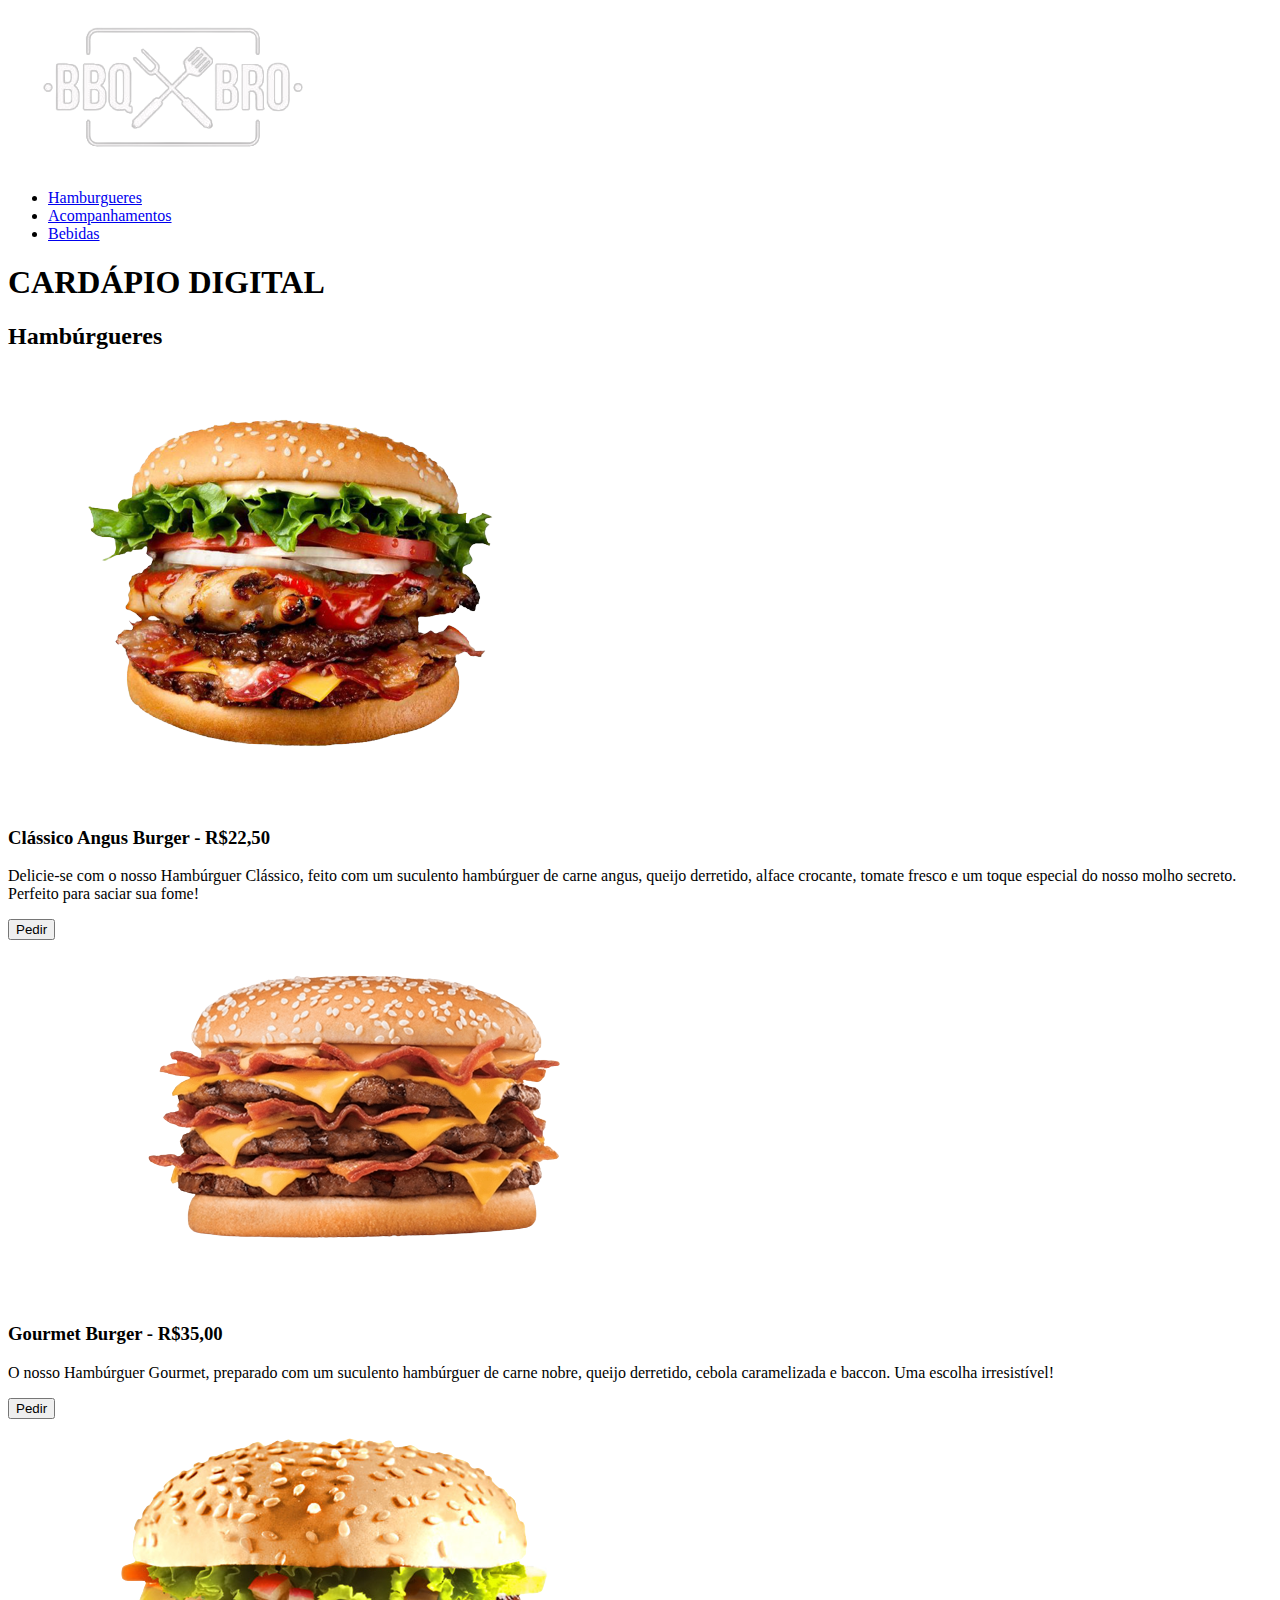
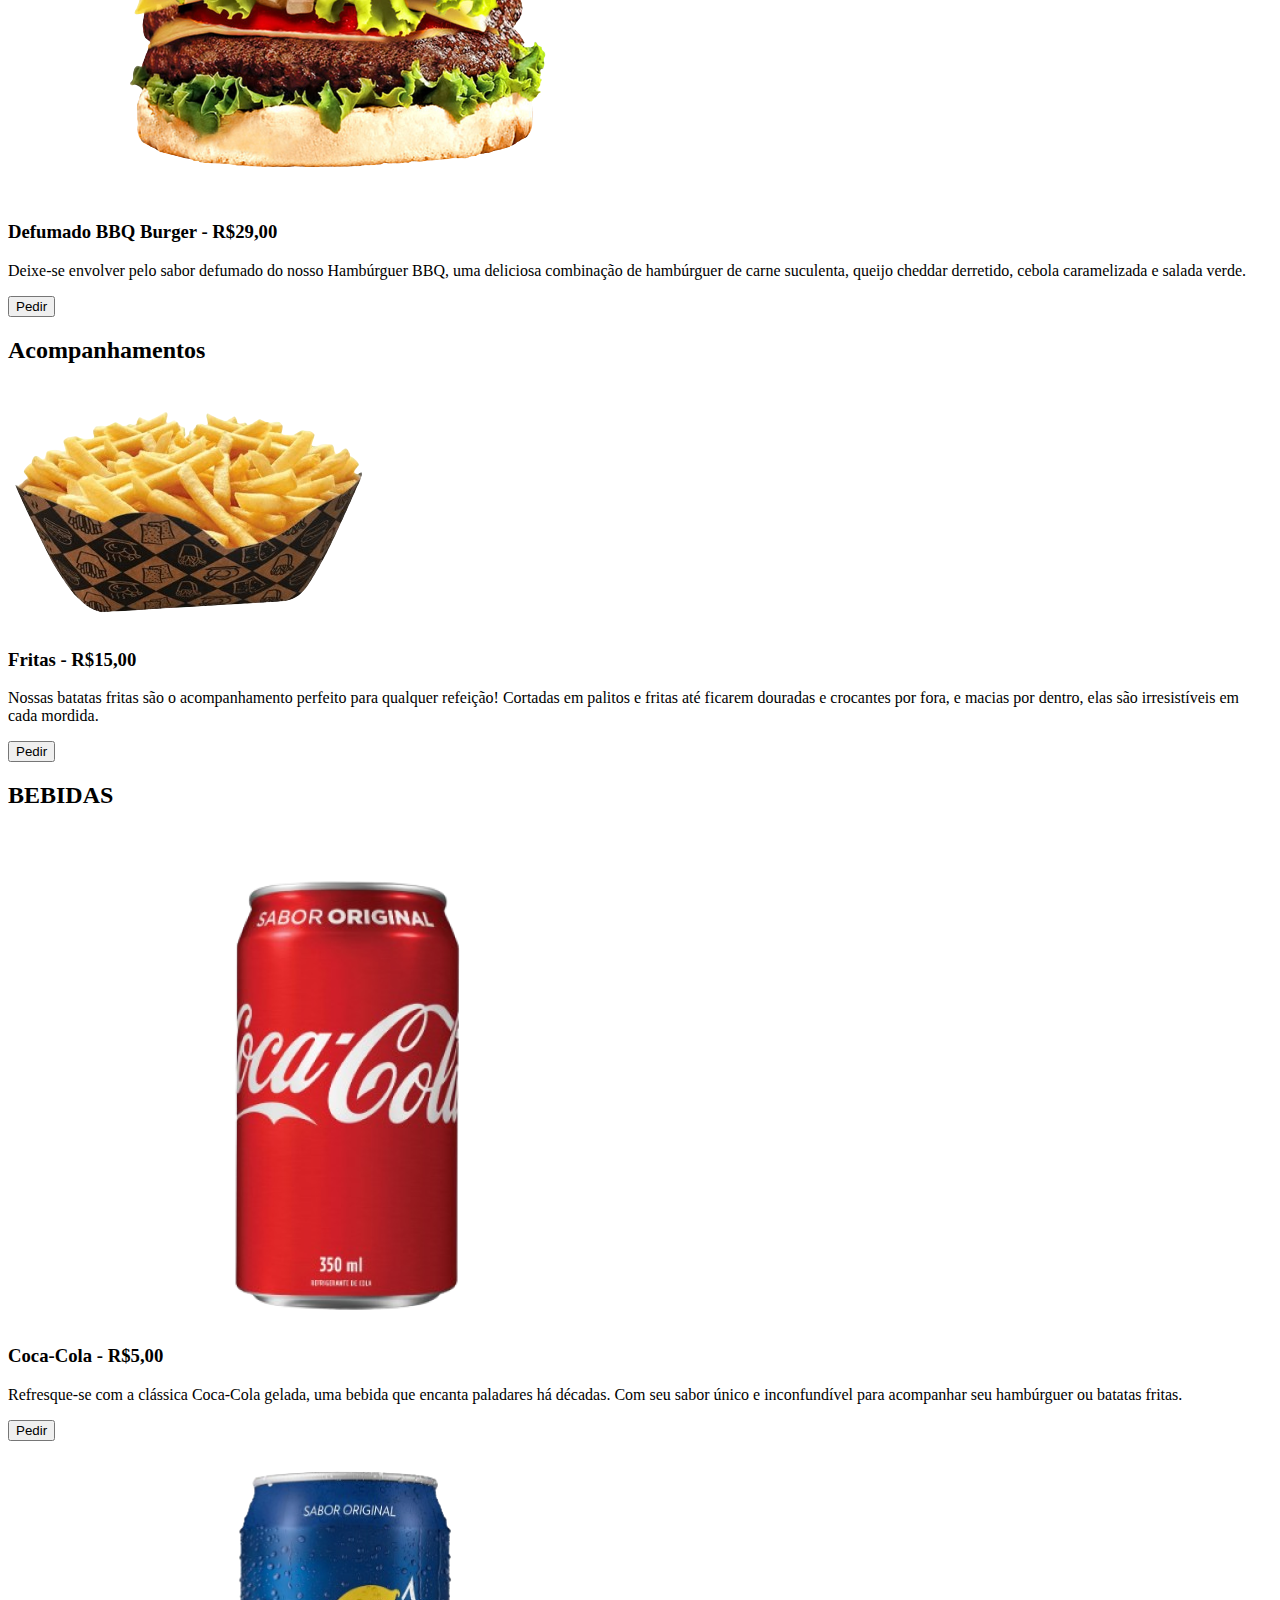
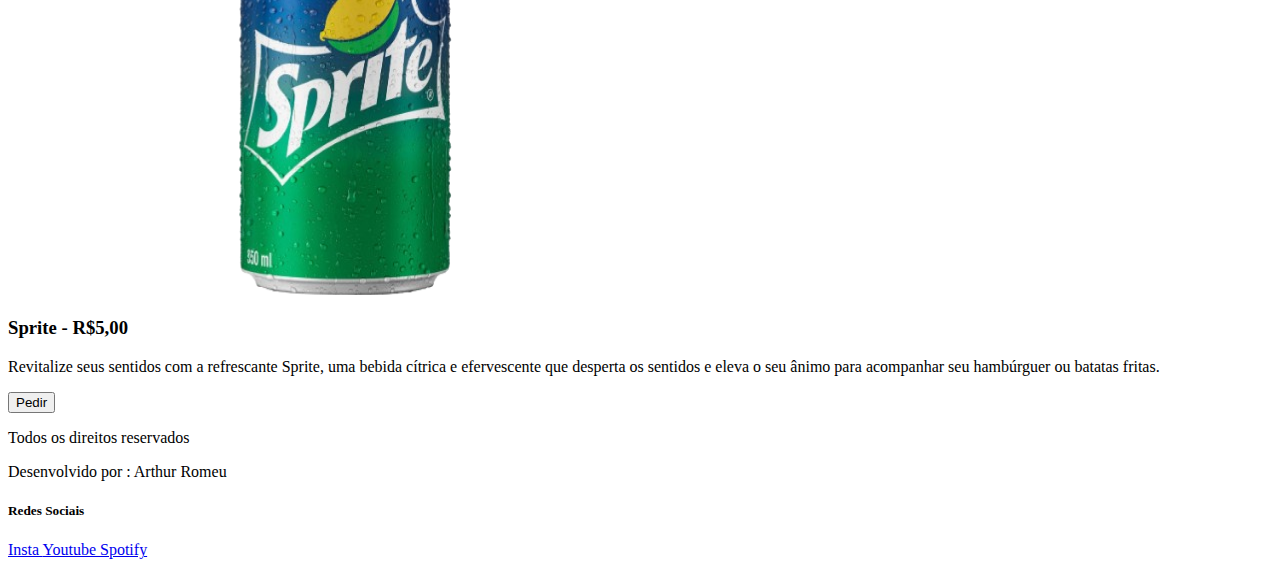
<file: index.html>
<!DOCTYPE html>
<html lang="pt-br">
<head>
    <meta charset="UTF-8">
    <meta http-equiv="X-UA-Compatible" content="IE=edge">
    <meta name="viewport" content="width=device-width, initial-scale=1.0">
    <title>Aula9</title>

    <link rel="stylesheet" href="style.css">
</head>
<body>
    <header>

        <img class="logo" src="materialCardapio/imagens/logo.png" alt="Logo">

        <nav>
            <ul>
                <li>
                    <a href="#burguer">Hamburgueres</a>
                </li>
                <li>
                    <a href="#acompanhamentos">Acompanhamentos</a>
                </li>
                <li>
                    <a href="#bebidas">Bebidas</a>
                </li>
            </ul>
        </nav>

    </header>

    <main>

        <h1>CARDÁPIO DIGITAL</h1>

        <section>

            <h2>Hambúrgueres</h2>
            <div class="boxProduto">
                <div class="boxImg">
                    <img src="materialCardapio/imagens/burger01.png">
                </div>
                <div class="boxTexto">
                    <h3>Clássico Angus Burger - R$22,50</h3>
                    <p>
                        Delicie-se com o nosso Hambúrguer Clássico, feito com um suculento hambúrguer de carne angus, queijo derretido, alface crocante, tomate fresco e um toque especial do nosso molho secreto. Perfeito para saciar sua fome!
                    </p>
                    <button class="btn">Pedir</button>
                </div>
            </div>
            <div class="boxProduto">
                <div class="boxImg">
                    <img src="materialCardapio/imagens/burger02.png">
                </div>
                <div class="boxTexto">
                    <h3>Gourmet Burger - R$35,00</h3>
                    <p>
                        O nosso Hambúrguer Gourmet, preparado com um suculento hambúrguer de carne nobre, queijo derretido, cebola caramelizada e baccon. Uma escolha irresistível!
                    </p>
                    <button class="btn">Pedir</button>
                </div>
            </div>
            <div class="boxProduto">
                <div class="boxImg">
                    <img src="materialCardapio/imagens/burger03.png">
                </div>
                <div class="boxTexto">
                    <h3>Defumado BBQ Burger - R$29,00</h3>
                    <p>
                        Deixe-se envolver pelo sabor defumado do nosso Hambúrguer BBQ, uma deliciosa combinação de hambúrguer de carne suculenta, queijo cheddar derretido, cebola caramelizada e salada verde.
                    </p>
                    <button class="btn">Pedir</button>
                </div>
            </div>
        </section>
        
        <section>
            <h2>Acompanhamentos </h2>
            <div class="boxProduto">
                <div class="boxImg">
                    <img src="materialCardapio/imagens/acomp01.png">
                </div>
                <div class="boxTexto">
                    <h3> Fritas - R$15,00</h3>
                    <p>
                        Nossas batatas fritas são o acompanhamento perfeito para qualquer refeição! Cortadas em palitos e fritas até ficarem douradas e crocantes por fora, e macias por dentro, elas são irresistíveis em cada mordida.
                    </p>
                    <button class="btn">Pedir</button>
                </div>
            </div>
        </section>
        
        <section>
            <h2>BEBIDAS</h2>
            <div class="boxProduto">
                <div class="boxImg boxBebida">
                    <img src="materialCardapio/imagens/bebida01.png">
                </div>
                <div class="boxTexto boxBebida">
                    <h3>Coca-Cola - R$5,00</h3>
                    <p>
                        Refresque-se com a clássica Coca-Cola gelada, uma bebida que encanta paladares há décadas. Com seu sabor único e inconfundível para acompanhar seu hambúrguer ou batatas fritas.
                    </p>
                    <button class="btn">Pedir</button>
                </div>
            </div>
            <div class="boxProduto">
                <div class="boxImg">
                    <img src="materialCardapio/imagens/bebida02.png">
                </div>
                <div class="boxTexto">
                    <h3>Sprite - R$5,00</h3>
                    <p>
                        Revitalize seus sentidos com a refrescante Sprite, uma bebida cítrica e efervescente que desperta os sentidos e eleva o seu ânimo para acompanhar seu hambúrguer ou batatas fritas.
                    </p>
                    <button class="btn">Pedir</button>
                </div>
            </div>
        </section>

    </main>

    <footer>
        <div>
            <p>Todos os direitos reservados</p>
            <p>Desenvolvido por : Arthur Romeu</p>
        </div>

        <div>
            <h5>Redes Sociais</h5>
            <div>
                <!-- serão substituídos pelos icones, na aula de bibliotecas de css -->
                <a href="#"> Insta </a>
                <a href="#"> Youtube </a>
                <a href="#"> Spotify </a>
            </div>
        </div>
        
    </footer>

</body>
</html>
</file>
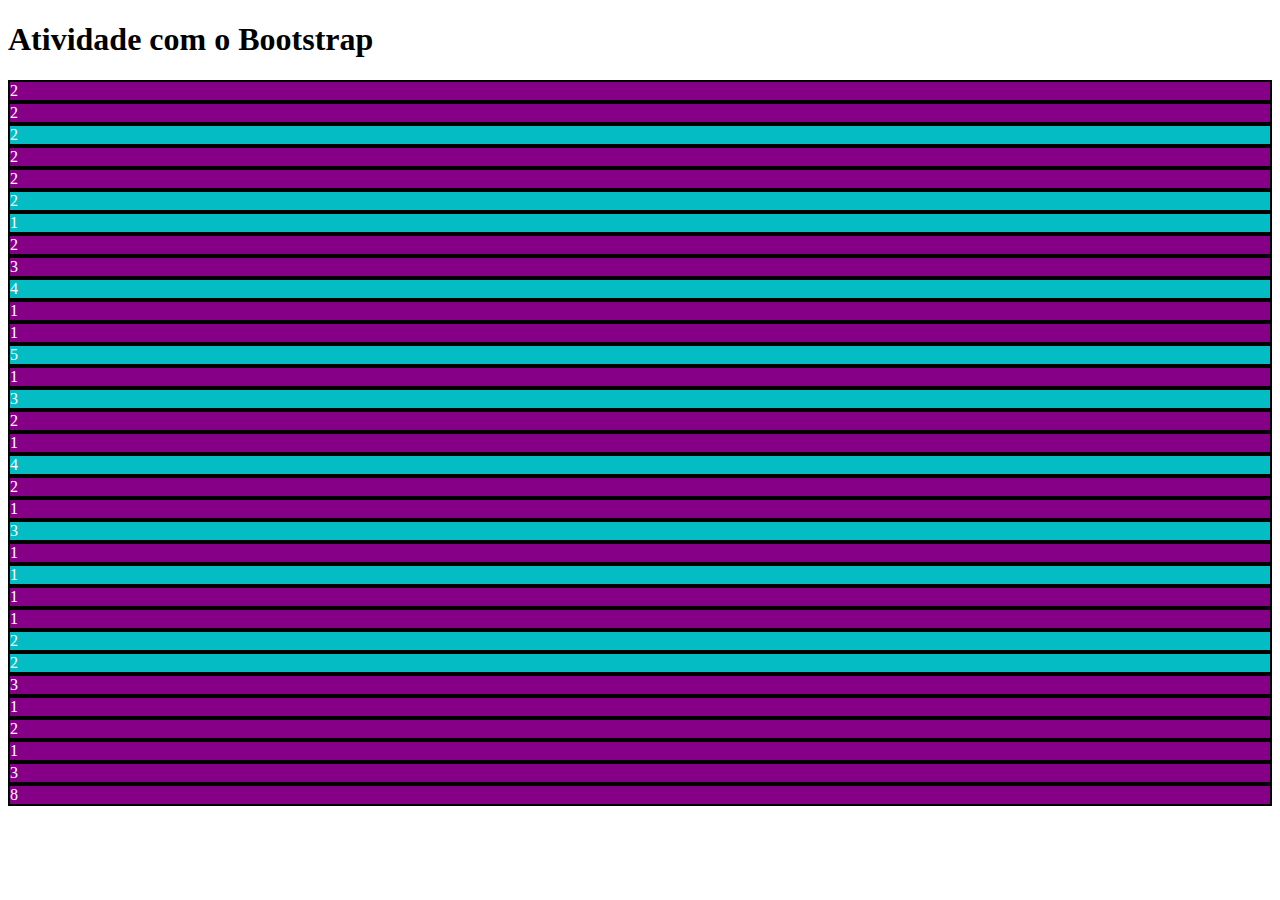
<file: Web02.html>
<!DOCTYPE html>
<html lang="pt-br">
<head>
    <meta charset="UTF-8">
    <meta name="viewport" content="width=device-width, initial-scale=1.0">
    <title>Document</title>
    <link href="https://cdn.jsdelivr.net/npm/bootstrap@5.1.3/dist/css/bootstrap.min.css" rel="stylesheet" integrity="sha384-1BmE4kWBq78iYhFldvKuhfTAU6auU8tT94WrHftjDbrCEXSU1oBoqyl2QvZ6jIW3" crossorigin="anonymous">
    <link rel="stylesheet" href="style.css">
</head>
<body>
    <h1>Atividade com o Bootstrap</h1>

    <div class="container">
        <div class="row">
            <div class="col-2 colunaRoxa">2</div>
            <div class="col-2 colunaRoxa">2</div>
            <div class="col-2 colunaAzul">2</div>
            <div class="col-2 colunaRoxa">2</div>
            <div class="col-2 colunaRoxa">2</div>
            <div class="col-2 colunaAzul">2</div>
        </div>

        <div class="row">
            <div class="col-1 colunaAzul">1</div>
            <div class="col-2 colunaRoxa">2</div>
            <div class="col-3 colunaRoxa">3</div>
            <div class="col-4 colunaAzul">4</div>
            <div class="col-1 colunaRoxa">1</div>
            <div class="col-1 colunaRoxa">1</div>
        </div>
            <div class="row">
                <div class="col-5 colunaAzul">5</div>
                <div class="col-1 colunaRoxa">1</div>
                <div class="col-3 colunaAzul">3</div>
                <div class="col-2 colunaRoxa">2</div>
                <div class="col-1 colunaRoxa">1</div>
            </div>
        <div class="row">
            <div class="col-4 colunaAzul">4</div>
            <div class="col-2 colunaRoxa">2</div>
            <div class="col-1 colunaRoxa">1</div>
            <div class="col-3 colunaAzul">3</div>
            <div class="col-1 colunaRoxa">1</div>
            <div class="col-1 colunaAzul">1</div>
        </div>
        <div class="row">
            <div class="col-1 colunaRoxa">1</div>
            <div class="col-1 colunaRoxa">1</div>
            <div class="col-2 colunaAzul">2</div>
            <div class="col-2 colunaAzul">2</div>
            <div class="col-3 colunaRoxa">3</div>
            <div class="col-1 colunaRoxa">1</div>
            <div class="col-2 colunaRoxa">2</div>
        </div>
        <div class="row">
            <div class="col-1 colunaRoxa">1</div>
            <div class="col-3 colunaRoxa">3</div>
            <div class="col-8 colunaRoxa">8</div>
        </div>
    </div>
</body>
</html>
</file>
<file: style.css>
.colunaRoxa{
    background-color: rgb(133, 0, 135);
    border: 2px solid black;
    color: #ffff;
}

.colunaAzul{
    background-color: rgb(4, 188, 195);
    border: 2px solid black;
    color: #ffff;
}
</file>
